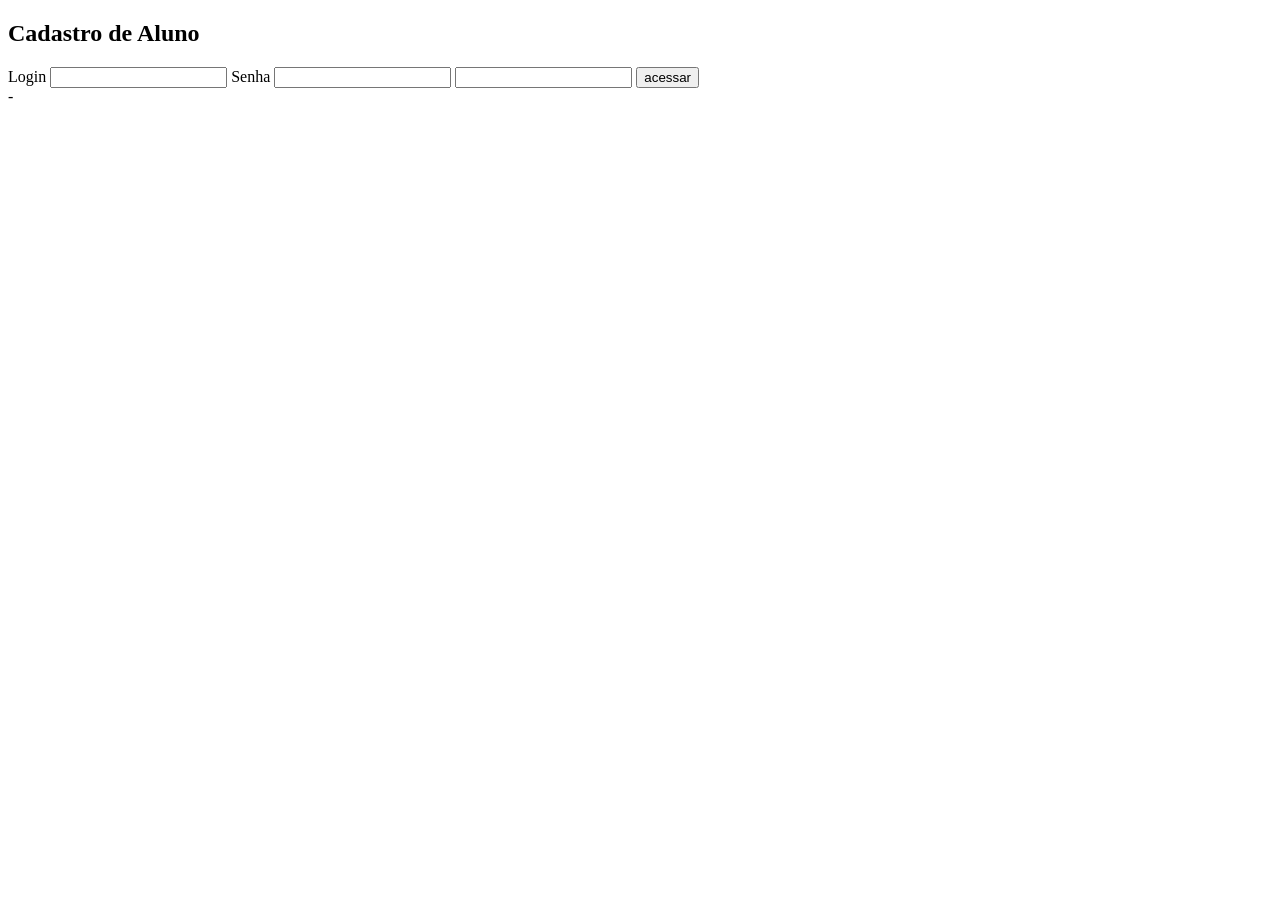
<file: pages/cadastro/cadastro.html>
<!DOCTYPE html>
<html lang="en">
<head>
    <meta charset="UTF-8">
    <meta name="viewport" content="width=device-width, initial-scale=1.0">
    <script type="module" src="cadastro.js"></script>
    <title>Cadastro</title>
</head>
<body>
    <h2>Cadastro de Aluno</h2>
    <form id="formCadastro">
        <label for="txtLogin">Login</label>
        <input type="email" name="txtLogin" id="txtLogin">
        <label for="txtSenha">Senha</label>
        <input type="password" name="inserirSenha" id="inserirSenha">
        <input type="password" name="confirmarSenha" id="confirmarSenha">
        <input type="submit" value="acessar">
        <div id="resp">-</div>
    </form>
    <form id="formSenha">
       
    </form>
</body>
</html>
</file>
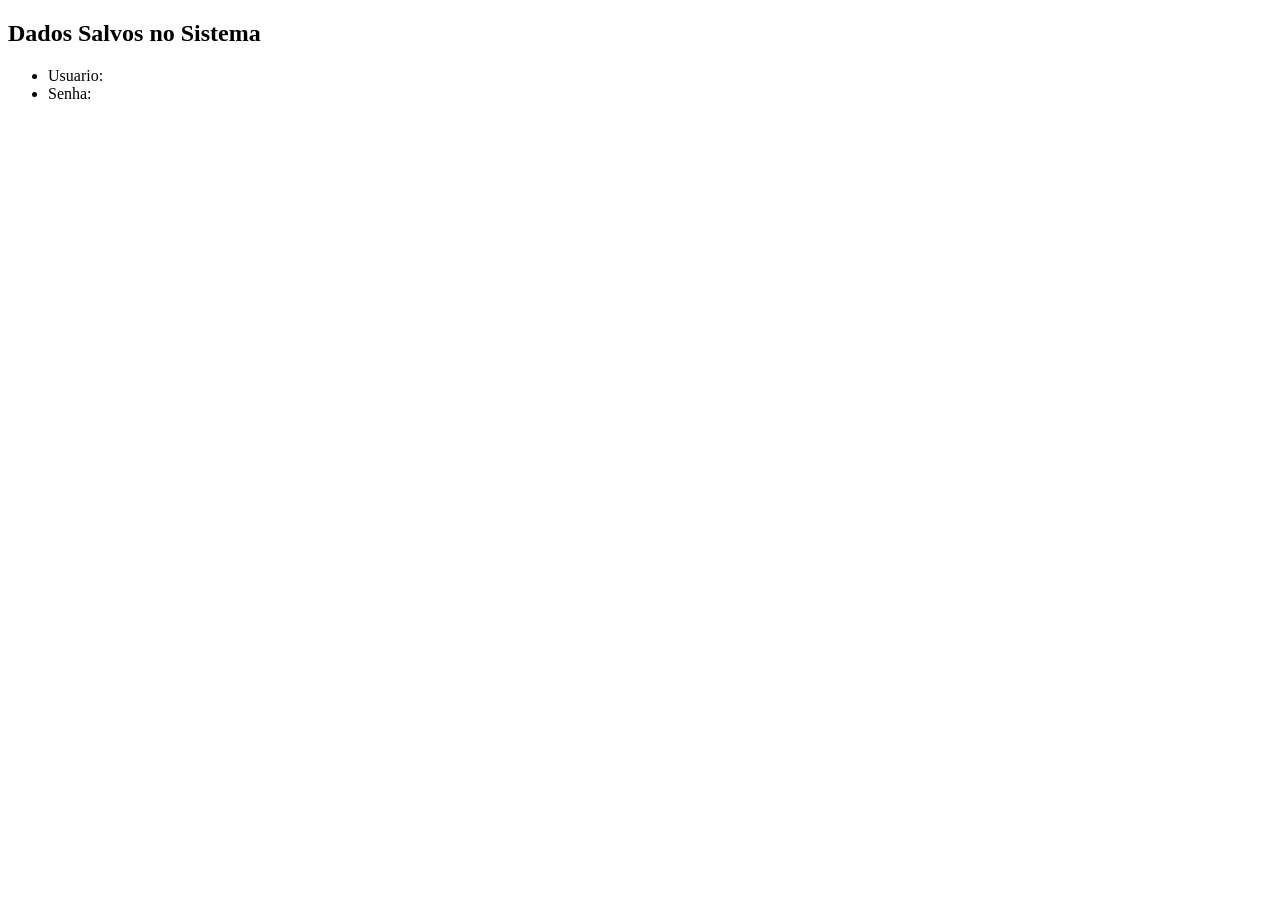
<file: pages/consulta/consulta.html>
<!DOCTYPE html>
<html lang="en">
<head>
    <meta charset="UTF-8">
    <meta name="viewport" content="width=device-width, initial-scale=1.0">
    <script type="module" src="consulta.js"></script>
    <title>Consulta</title>
</head>
<body>
    <h2>Dados Salvos no Sistema</h2>
    <ul>
        <li>Usuario: <span id="rLogin"></span></li>
        <li>Senha: <span id="rSenha"></span></li>
    </ul>
</body>
</html>
</file>
